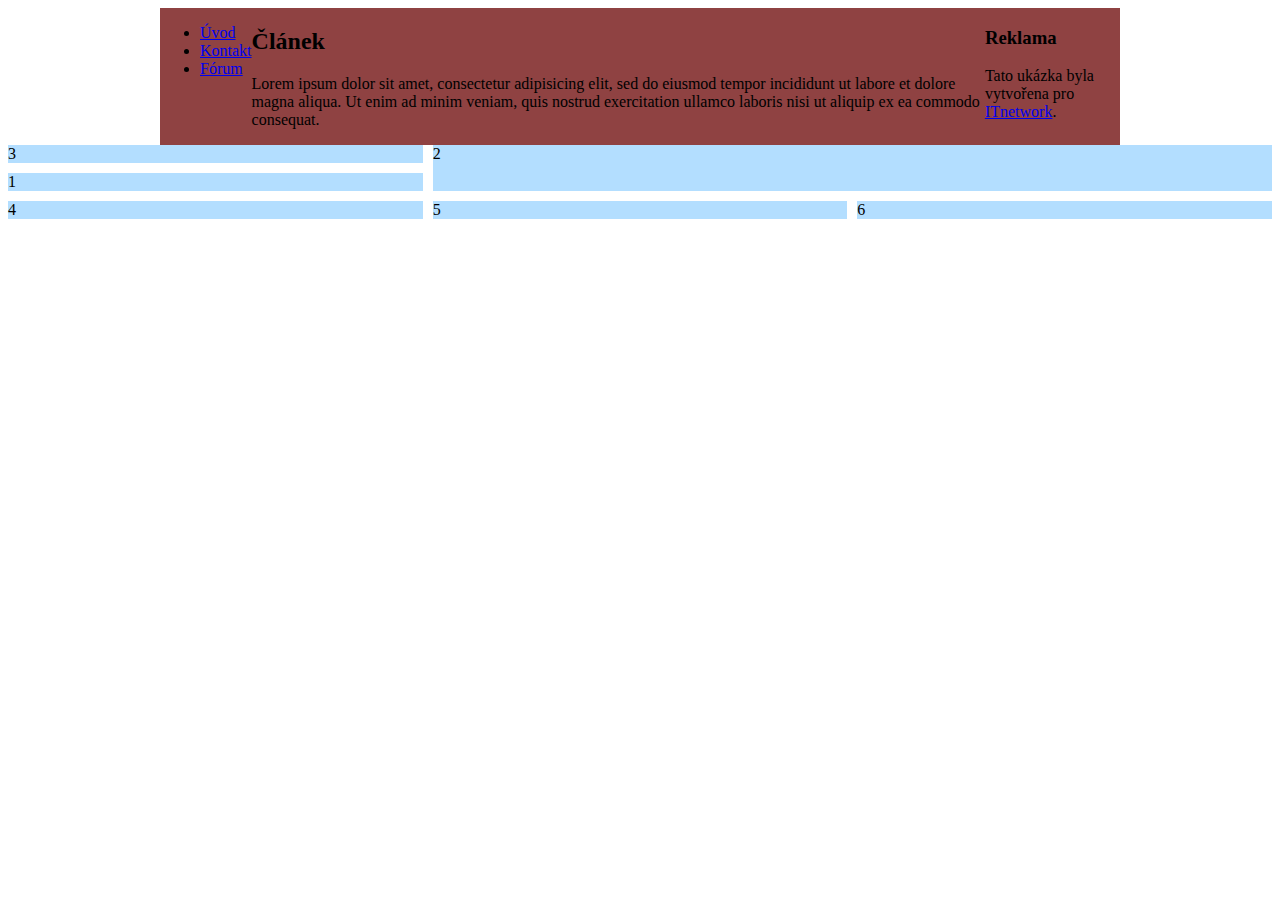
<file: flexboxmodernlayout/index.html>
<!DOCTYPE html>
<html lang="cs-cz">
  <head>
    <meta charset="utf-8" />
    <link type="text/css" rel="stylesheet" href="style.css" />
    <title>Moderní layout pomocí flexboxu</title>
  </head>

  <body>
    <div id="flexbox">
      <div id="menu">
        <ul>
          <li><a href="#">Úvod</a></li>
          <li><a href="#">Kontakt</a></li>
          <li><a href="#">Fórum</a></li>
        </ul>
      </div>

      <div id="obsah">
        <h2>Článek</h2>
        <p>
          Lorem ipsum dolor sit amet, consectetur adipisicing elit, sed do
          eiusmod tempor incididunt ut labore et dolore magna aliqua. Ut enim ad
          minim veniam, quis nostrud exercitation ullamco laboris nisi ut
          aliquip ex ea commodo consequat.
        </p>
      </div>

      <div id="panel">
        <h3>Reklama</h3>
        <p>
          Tato ukázka byla vytvořena pro
          <a href="http://www.itnetwork.cz">ITnetwork</a>.
        </p>
      </div>
    </div>
    <div class="container">
      <div class="item1">1</div>
      <div class="item2">2</div>
      <div>3</div>
      <div>4</div>
      <div>5</div>
      <div>6</div>
    </div>
  </body>
</html>
</file>
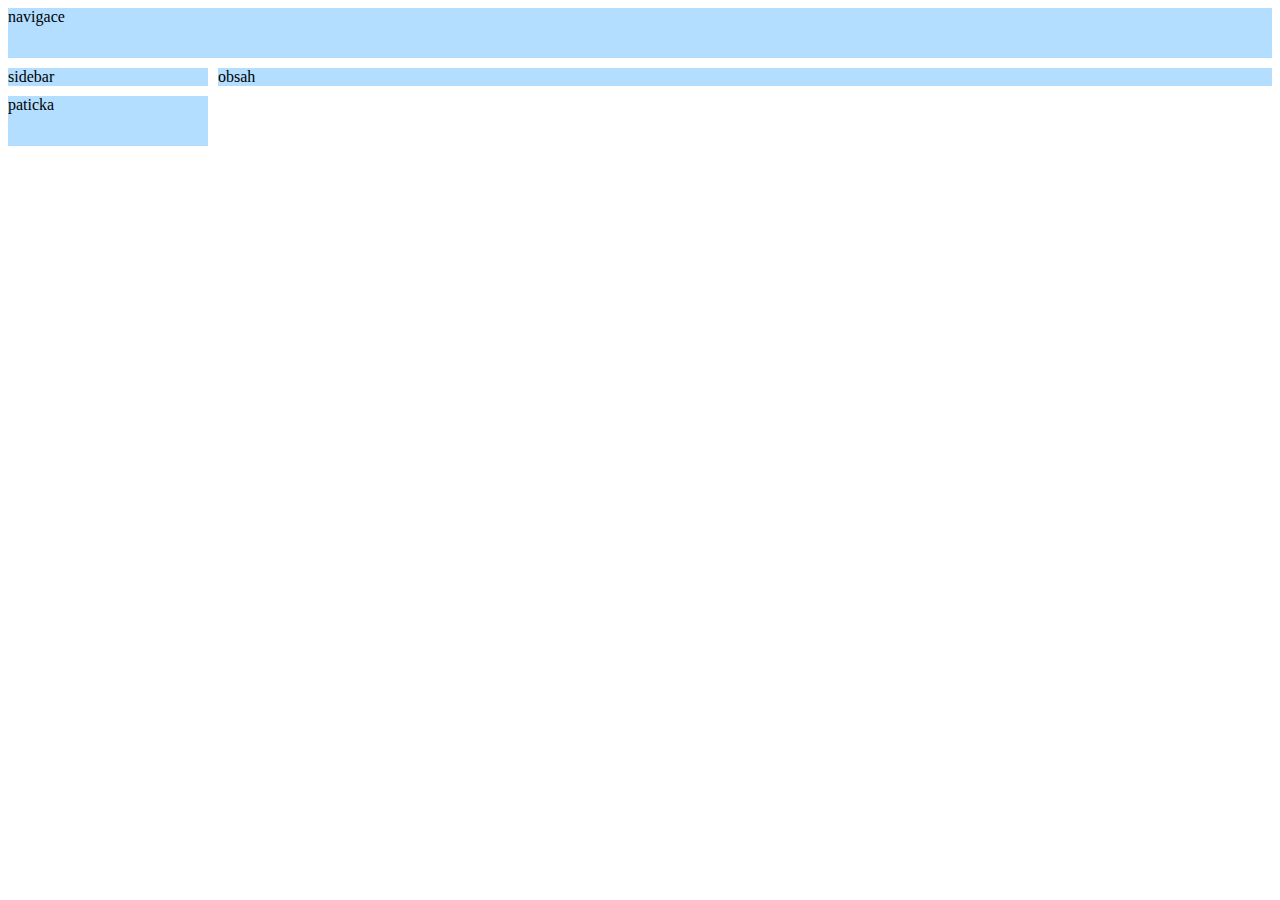
<file: ResponsiveLayout/index.html>
<!DOCTYPE html>
<html lang="en">
  <head>
    <meta charset="UTF-8" />
    <title>Layout</title>
    <link rel="stylesheet" href="style.css" type="text/css" />
  </head>
</html>
<div class="container">
  <nav>navigace</nav>
  <aside>sidebar</aside>
  <article>obsah</article>
  <footer>paticka</footer>
</div>
</file>
<file: flexboxmodernlayout/style.css>
#flexbox {
  display: flex;
  max-width: 960px;
  margin: auto;
}

#flexbox div {
  background-color: #8f4242;
}

@media screen and (max-width: 700px) {
  #obsah {
    order: -1;
  }
}

.container {
  display: grid;
  grid-template-columns: repeat(3, 1fr);
  grid-template-rows: repeat(2, 1fr);
  gap: 10px;
}

.container > div {
  background: #b3deff;
}

.item1 {
    grid-column: 1;
    grid-row: 2;
}

.item2 {
    grid-column: 2 / 4;
    grid-row: 1 / 3;
}
</file>
<file: ResponsiveLayout/style.css>
.container {
  display: grid;
  grid-template-columns: 200px 1fr;
  grid-template-rows: 50px 1fr 50px;
  gap: 10px;
}

.container > nav,
aside,
article,
footer {
  background: #b3deff;
}

.container > nav {
  grid-column: 1 / 3;
  grid-row: 1;
}

.container > aside {
  grid-column: 1;
  grid-row: 2 / 3;
}

.container > article {
  grid-column: 2 / 3;
  grid-row: 2 / 3;
}

container > footer {
    grid-column: 1 / 3;
    grid-row: 3;
}
</file>
